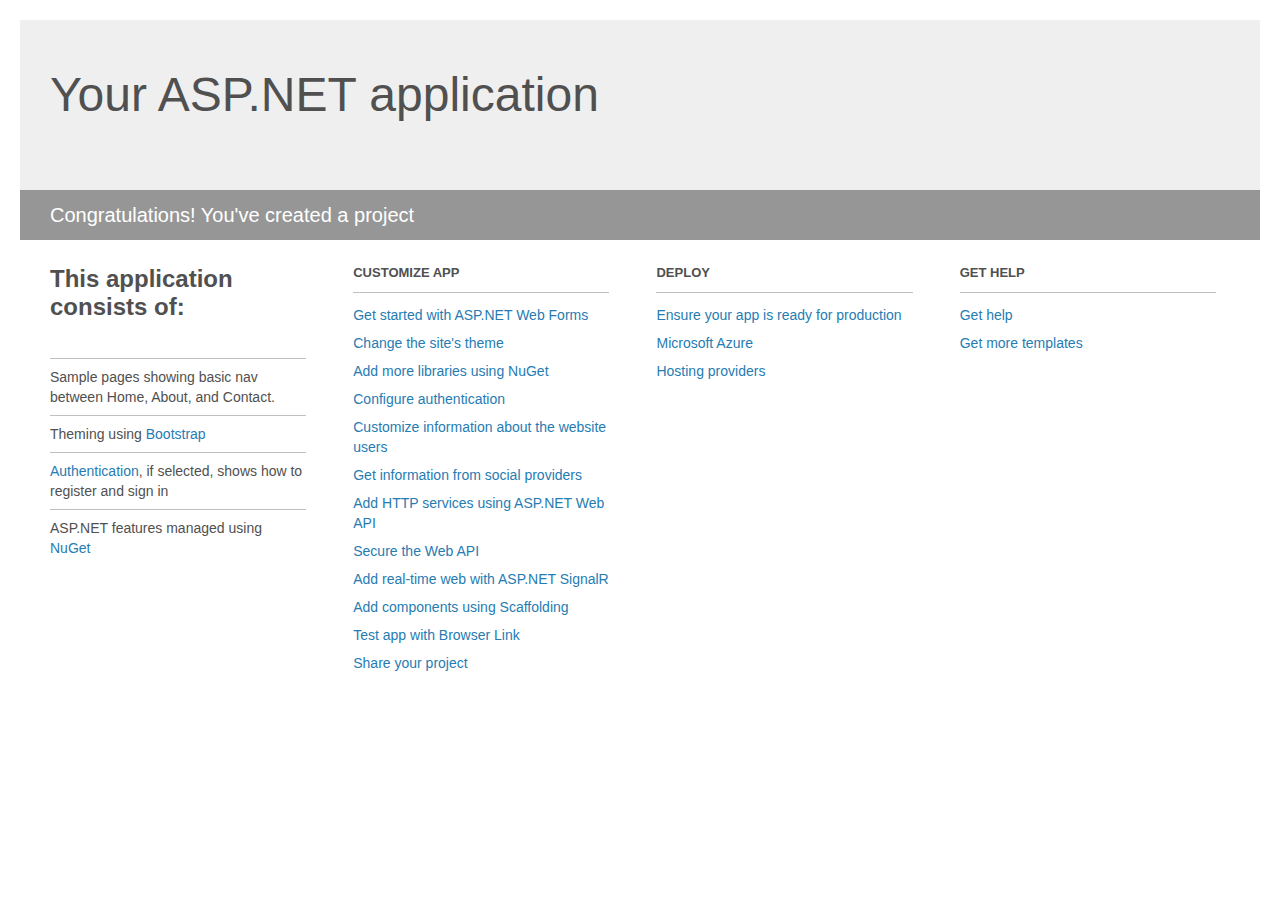
<file: GroupProject/GroupProject/GroupProject/Project_Readme.html>
﻿<!DOCTYPE html>
<html lang="en">
<head>
    <meta charset="utf-8" />
    <title>Your ASP.NET application</title>
    <style>
        body {
            background: #fff;
            color: #505050;
            font: 14px 'Segoe UI', tahoma, arial, helvetica, sans-serif;
            margin: 20px;
            padding: 0;
        }

        #header {
            background: #efefef;
            padding: 0;
        }

        h1 {
            font-size: 48px;
            font-weight: normal;
            margin: 0;
            padding: 0 30px;
            line-height: 150px;
        }

        p {
            font-size: 20px;
            color: #fff;
            background: #969696;
            padding: 0 30px;
            line-height: 50px;
        }

        #main {
            padding: 5px 30px;
        }

        .section {
            width: 21.7%;
            float: left;
            margin: 0 0 0 4%;
        }

            .section h2 {
                font-size: 13px;
                text-transform: uppercase;
                margin: 0;
                border-bottom: 1px solid silver;
                padding-bottom: 12px;
                margin-bottom: 8px;
            }

            .section.first {
                margin-left: 0;
            }

                .section.first h2 {
                    font-size: 24px;
                    text-transform: none;
                    margin-bottom: 25px;
                    border: none;
                }

                .section.first li {
                    border-top: 1px solid silver;
                    padding: 8px 0;
                }

            .section.last {
                margin-right: 0;
            }

        ul {
            list-style: none;
            padding: 0;
            margin: 0;
            line-height: 20px;
        }

        li {
            padding: 4px 0;
        }

        a {
            color: #267cb2;
            text-decoration: none;
        }

            a:hover {
                text-decoration: underline;
            }
    </style>
</head>
<body>

    <div id="header">
        <h1>Your ASP.NET application</h1>
        <p>Congratulations! You've created a project</p>
    </div>

    <div id="main">
        <div class="section first">
            <h2>This application consists of:</h2>
            <ul>
                <li>Sample pages showing basic nav between Home, About, and Contact.</li>
                <li>Theming using <a href="http://go.microsoft.com/fwlink/?LinkID=615519">Bootstrap</a></li>
                <li><a href="http://go.microsoft.com/fwlink/?LinkID=615520">Authentication</a>, if selected, shows how to register and sign in</li>
                <li>ASP.NET features managed using <a href="http://go.microsoft.com/fwlink/?LinkID=615521">NuGet</a></li>
            </ul>
        </div>

        <div class="section">
            <h2>Customize app</h2>
            <ul>
                <li><a href="http://go.microsoft.com/fwlink/?LinkID=615522">Get started with ASP.NET Web Forms</a></li>
                <li><a href="http://go.microsoft.com/fwlink/?LinkID=615523">Change the site's theme</a></li>
                <li><a href="http://go.microsoft.com/fwlink/?LinkID=615524">Add more libraries using NuGet</a></li>
                <li><a href="http://go.microsoft.com/fwlink/?LinkID=615525">Configure authentication</a></li>
                <li><a href="http://go.microsoft.com/fwlink/?LinkID=615526">Customize information about the website users</a></li>
                <li><a href="http://go.microsoft.com/fwlink/?LinkID=615527">Get information from social providers</a></li>
                <li><a href="http://go.microsoft.com/fwlink/?LinkID=615528">Add HTTP services using ASP.NET Web API</a></li>
                <li><a href="http://go.microsoft.com/fwlink/?LinkID=615529">Secure the Web API</a></li>
                <li><a href="http://go.microsoft.com/fwlink/?LinkID=615530">Add real-time web with ASP.NET SignalR</a></li>
                <li><a href="http://go.microsoft.com/fwlink/?LinkID=615531">Add components using Scaffolding</a></li>
                <li><a href="http://go.microsoft.com/fwlink/?LinkID=615532">Test app with Browser Link</a></li>
                <li><a href="http://go.microsoft.com/fwlink/?LinkID=615533">Share your project</a></li>
            </ul>
        </div>

        <div class="section">
            <h2>Deploy</h2>
            <ul>
                <li><a href="http://go.microsoft.com/fwlink/?LinkID=615534">Ensure your app is ready for production</a></li>
                <li><a href="http://go.microsoft.com/fwlink/?LinkID=615535">Microsoft Azure</a></li>
                <li><a href="http://go.microsoft.com/fwlink/?LinkID=615536">Hosting providers</a></li>
            </ul>
        </div>

        <div class="section last">
            <h2>Get help</h2>
            <ul>
                <li><a href="http://go.microsoft.com/fwlink/?LinkID=615537">Get help</a></li>
                <li><a href="http://go.microsoft.com/fwlink/?LinkID=615538">Get more templates</a></li>
            </ul>
        </div>
    </div>
</body>
</html>
</file>
